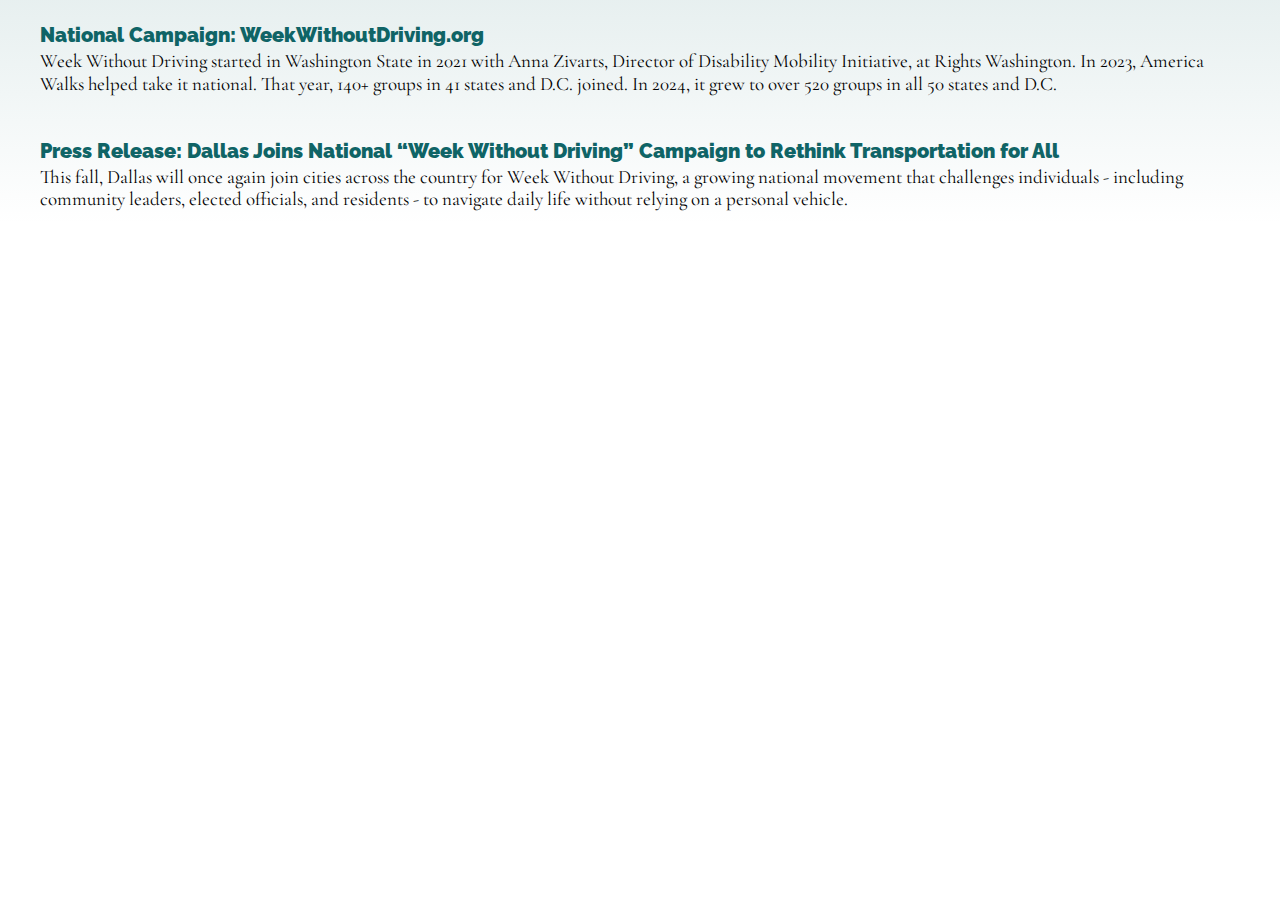
<file: links.html>
<html>

<head>
    <link rel="stylesheet" href="link-styles.css" />
</head>

<body>
    <main>
        <!--
    <div class="link">
        <a href="https://dallasurbanists.org/advent-of-wwd">Advent Calendar: 21 Days of Lessons & Advice on How to Navigate Your City Without Driving a Car</a>
        <p>Never taken public transit before? Or are you new to Dallas? This guide offers everything you need to navigate the city without a car. This series was designed for first-time participants in the Week Without Driving challenge, as well as anyone looking to reduce their reliance on cars.</p>
    </div>
    -->
        <div class="link">
            <a href="https://weekwithoutdriving.org" target="_parent">National Campaign: WeekWithoutDriving.org</a>
            <p>Week Without Driving started in Washington State in 2021 with Anna Zivarts, Director of Disability
                Mobility Initiative, at Rights Washington. In 2023, America Walks helped take it national. That year,
                140+ groups in 41 states and D.C. joined. In 2024, it grew to over 520 groups in all 50 states and D.C.
            </p>
        </div>
        <div class="link">
            <a href="#"  target="_parent">Press Release: Dallas Joins National “Week Without Driving” Campaign to Rethink Transportation
                for All</a>
            <p>This fall, Dallas will once again join cities across the country for Week Without Driving, a growing
                national movement that challenges individuals - including community leaders, elected officials, and
                residents - to navigate daily life without relying on a personal vehicle.</p>
        </div>
    </main>
</body>

</html>
</file>
<file: link-styles.css>
@import url('reset.css');
@import url('styles.css');
@import url('https://fonts.googleapis.com/css2?family=Cormorant+Garamond:ital,wght@0,300..700;1,300..700&family=Raleway:ital,wght@0,100..900;1,100..900&display=swap');

body {
    margin: 0;
    padding: 0;
    overflow-y: hidden;
    background-image: linear-gradient(to bottom, hsla(180, 73%, 23%, 0.1), transparent 25%);
}

.link {
    /*border-top: solid 1px hsla(180, 73%, 23%, 0.5);
    background-image: linear-gradient(to bottom, hsla(180, 73%, 23%, 0.1), transparent 25%);*/
    padding: 1rem 2rem;

    .combo {
        display: flex;
        flex-direction: row;

        >* {
            flex-grow: 1;
        }

        >p {
            flex-basis: 75%;
            font-size: 0.95rem;
            line-height: 1.2em;
        }

        >.logo {
            width: 25%;
            flex-basis: 25%;
            margin-left: 1rem;

            img {
                width: 100%;
                max-height: 24rem;
                max-width: 24rem;
                object-fit: contain;
            }
        }
    }
}

.link>a {
    font-family: 'Raleway', sans-serif;
    font-weight: 900;
    text-decoration: none;
    text-wrap: pretty;
    display: block;
}

.link>a+p {
    margin-top: 0;
    font-size: 0.95rem;
    line-height: 1.2em;
}

.nobr {
    white-space: nowrap;
}
</file>
